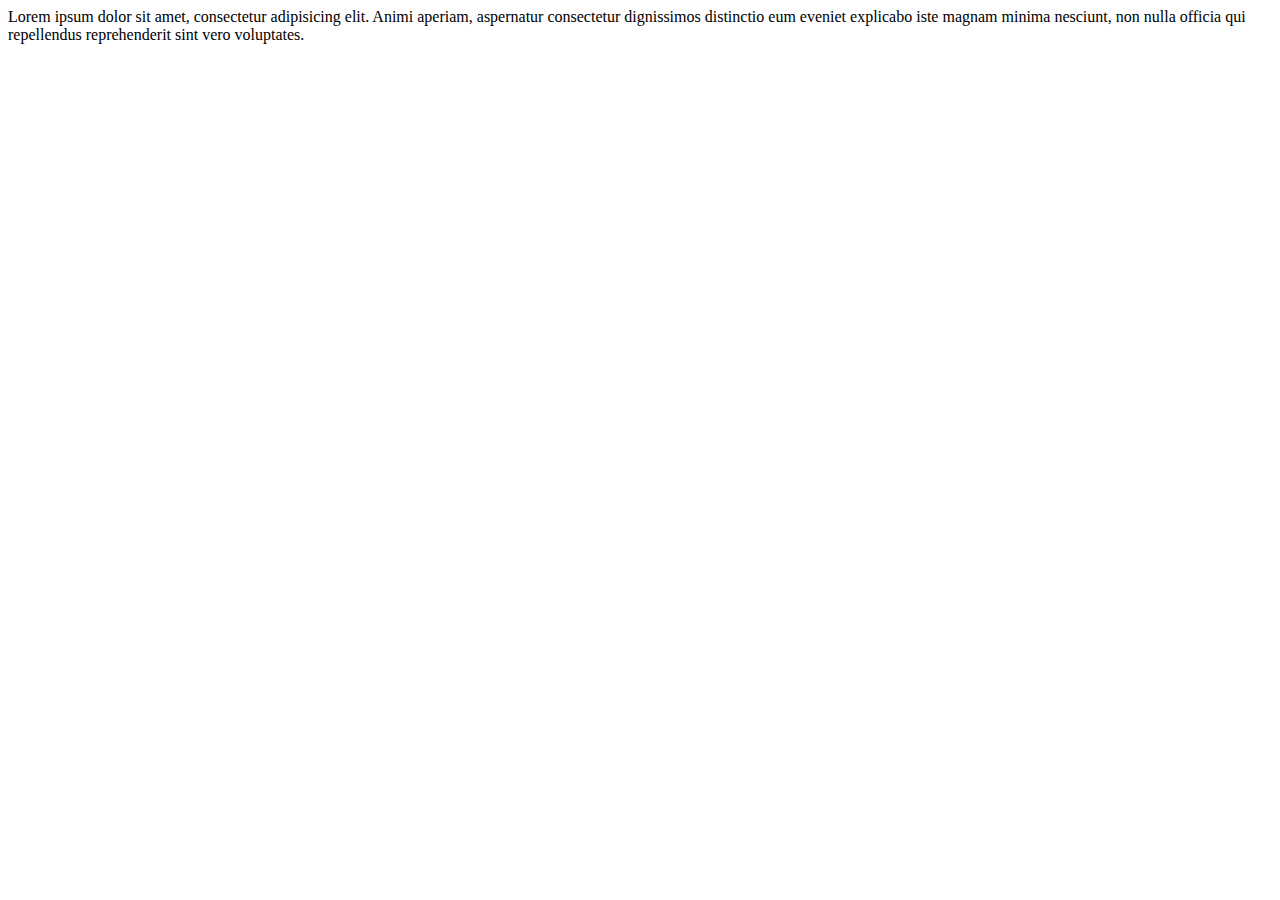
<file: templates/base.html>
<!DOCTYPE html>
<html lang="en">
<head>
  <meta charset="UTF-8">
  <title>Title</title>
</head>
<body>
Lorem ipsum dolor sit amet, consectetur adipisicing elit. Animi aperiam, aspernatur consectetur dignissimos distinctio eum eveniet explicabo iste magnam minima nesciunt, non nulla officia qui repellendus reprehenderit sint vero voluptates.
</body>
</html>
</file>
